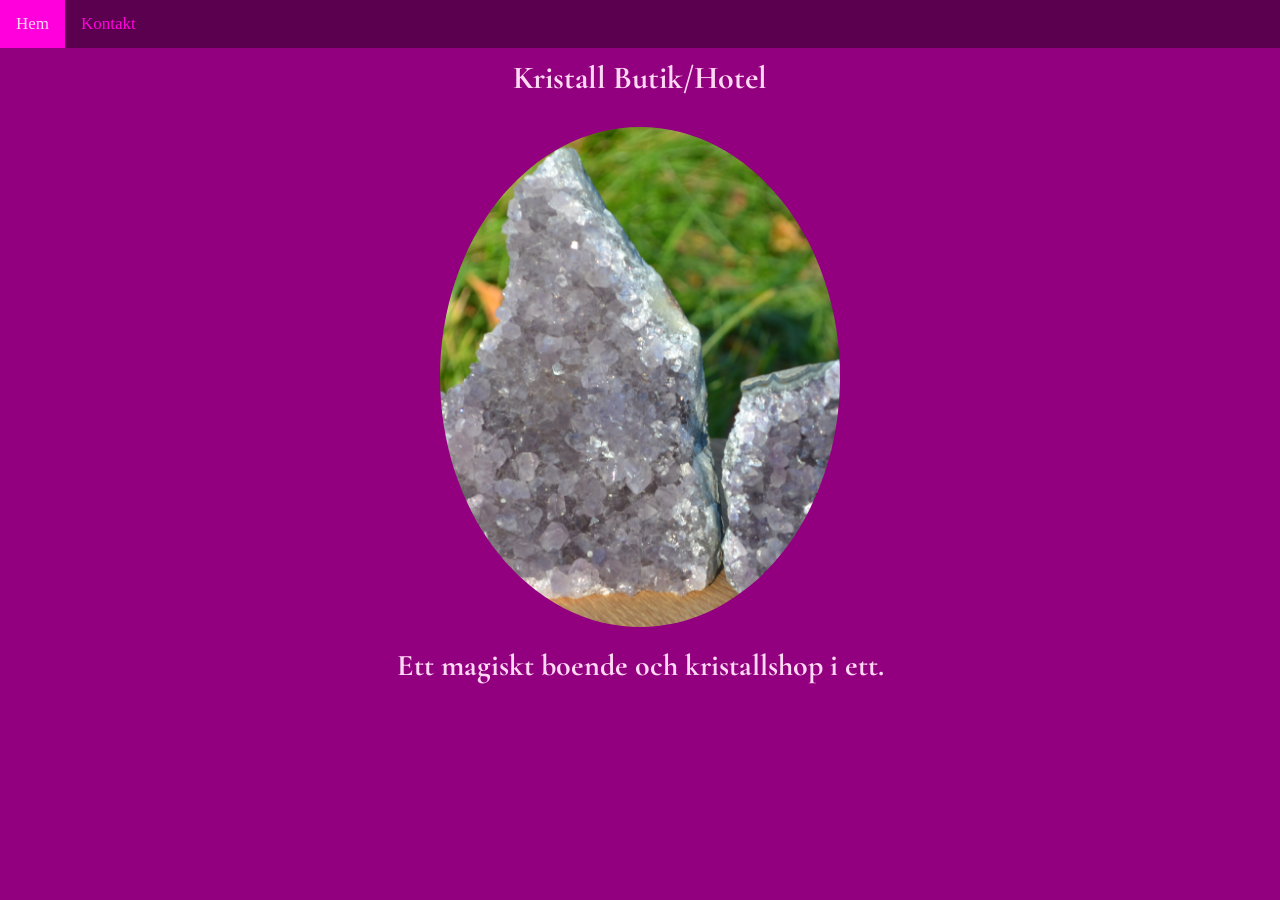
<file: index.html>
<!DOCTYPE html>
<html lang="en">
<head>
	<meta charset="UTF-8">
	<meta name="viewport" content="width=device-width, initial-scale=1.0">
	<title>Hem</title>
	<link rel="stylesheet" type="text/css" href="styles.css">
	<link rel="preconnect" href="https://fonts.googleapis.com">
	<link rel="preconnect" href="https://fonts.gstatic.com" crossorigin>
	<link href="https://fonts.googleapis.com/css2?family=Cormorant+Garamond:ital,wght@0,300..700;1,300..700&display=swap" rel="stylesheet">
</head>
<body>
	<div class="topnav">
  		<a href="#hem" class="active">Hem</a>
  		<a href="kontakt.html">Kontakt</a>
  		</a>
	</div>
	<div class="container">
		<h1>Kristall Butik/Hotel</h1>
		<img src="kristall.jpg" alt="kristall" id="kristall">

		<p>Ett magiskt boende och kristallshop i ett.</p>
		
	</div>
</body>
</html>
</file>
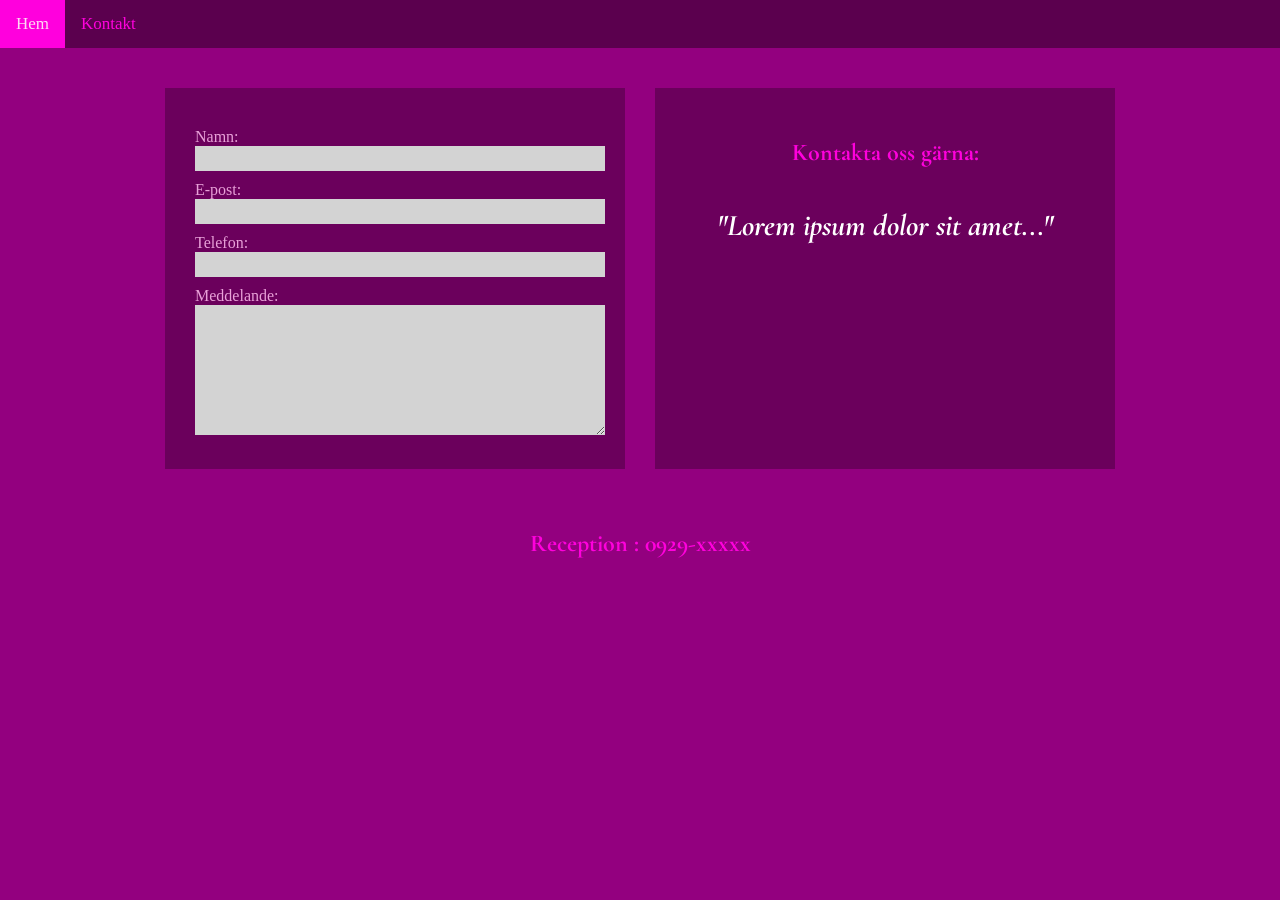
<file: kontakt.html>
<!DOCTYPE html>
<html lang="en">
<head>
  <meta charset="UTF-8">
  <meta name="viewport" content="width=device-width, initial-scale=1.0">
  <title>Kontakt</title>
  <link rel="stylesheet" type="text/css" href="styles.css">
  <link href="https://fonts.googleapis.com/css2?family=Cormorant+Garamond:ital,wght@0,300..700;1,300..700&display=swap" rel="stylesheet">
</head>
<body>
  <div class="topnav">
    <a href="index.html" class="active">Hem</a>
    <a href="kontakt.html">Kontakt</a>
  </div>

  <div class="kontakt-wrapper">
    
    <div class="kort formulär-kort">
      <label>Namn:</label>
      <input type="text">
      <label>E-post:</label>
      <input type="email">
      <label>Telefon:</label>
      <input type="tel">
      <label>Meddelande:</label>
      <textarea></textarea>
    </div>

    <div class="kort text-kort">
      <h2>Kontakta oss gärna:</h2>
      <p>"Lorem ipsum dolor sit amet..."</p>
    </div>

  </div>

  <p class="telefon">Reception : 0929-xxxxx</p>

</body>
</html>
</file>
<file: styles.css>
body {
  background-color: #93007F;
  margin: 0px;
  padding: 0px;
}
.container{
 width: 100%;
 text-align: center;

}
.topnav {
  background-color: #5B004E;
  overflow: hidden;
}


.topnav a {
  float: left;
  display: block;
  color: #FF00DD;
  text-align: center;
  padding: 14px 16px;
  text-decoration: none;
  font-size: 17px;
}


.topnav a:hover {
  background-color: #ddd;
  color: black;
}


.topnav a.active {
  background-color: #FF00DD;
  color: #FFD8F4;
}


.topnav .icon {
  display: none;
}

h1{
  padding: 10px;
  font-family: "cormorant garamond", serif;
  font-weight: 700;
  color: #FFD8F4;
  margin: 0px;
}
p{
  font-family: "cormorant garamond", serif;
  font-weight: 700;
  color: #FFD8F4;
  font-size: 30px;
  margin: 0px;
  padding: 20px;
}

#kristall {
  width: 400px;
  height: 500px;
  object-fit: cover;
  border-radius: 50%;
  margin-top: 20px;
  display: block;
  margin-left: auto;
  margin-right: auto;

}

.kontakt-wrapper {
  display: flex;
  flex-direction: row;
  justify-content: center;
  gap: 30px;
  padding: 40px;
}

.kort {
  background-color: #6B005C;
  padding: 30px;
  width: 400px;
}

.kort label {
  display: block;
  color: #E8A0D8;
  margin-top: 10px;
}

.kort input, .kort textarea {
  width: 100%;
  background-color: #D3D3D3;
  border: none;
  padding: 5px;
}

.kort textarea {
  height: 120px;
}

.text-kort h2 {
  color: #FF00DD;
  text-align: center;
  font-family: "Cormorant Garamond", serif;
}

.text-kort p {
  color: white;
  text-align: center;
  font-family: "Cormorant Garamond", serif;
  font-style: italic;
}

.telefon {
  text-align: center;
  color: #FF00DD;
  font-family: "Cormorant Garamond", serif;
  font-size: 24px;
}
</file>
